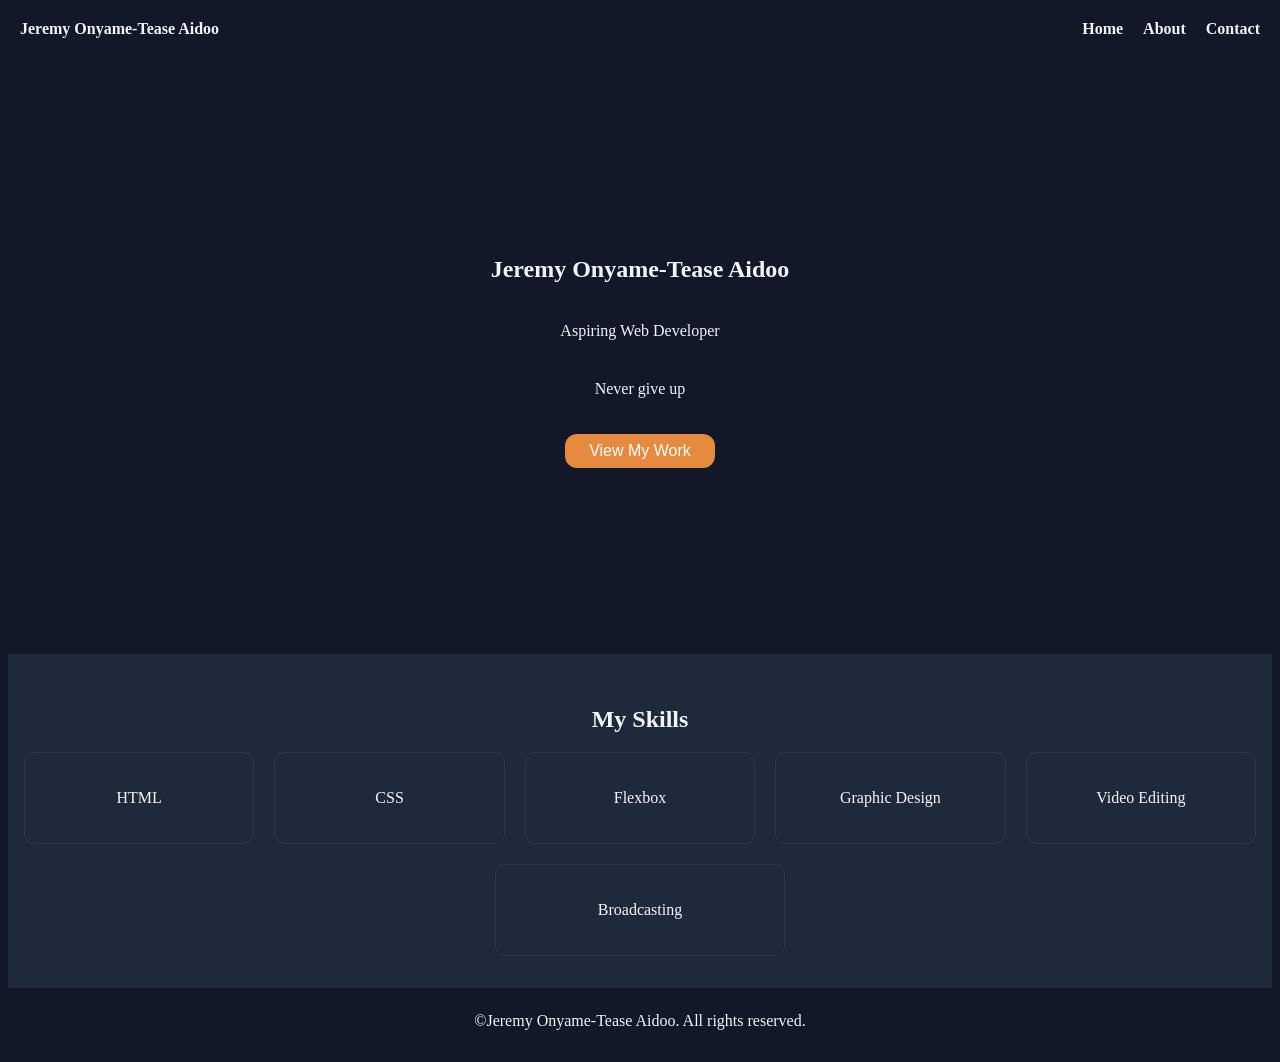
<file: index.html>
<!DOCTYPE html>
<html lang="en">
<head>
    <meta charset="UTF-8">
    <meta name="viewport" content="width=device-width, initial-scale=1.0">
    <title>My Portfolio</title>
    <link rel="stylesheet" href="style.css">
</head>
<body>
    <header>
        <nav>
            <p class="name">Jeremy Onyame-Tease Aidoo</p>
            <ul class="nav-container">
                <li><a href="index.html">Home</a></li>
                <li><a href="about.html">About</a></li>
                <li><a href="contact.html">Contact</a></li>
            </ul>
        </nav>
    </header>

    <main>
        <section id="home">
        <h1 id="main-title">Jeremy Onyame-Tease Aidoo</h1>
        <p class="intro">Aspiring Web Developer</p>
        <p>Never give up</p>
        <button id="hero-btn">View My Work</button>
        </section>

        <section id="skills">
            <h2>My Skills</h2>
            <div class="skills-container">
            <div class="card">
            <p>HTML</p>
            </div>

            <div class="card">
            <p>CSS</p>
            </div>

            <div class="card">
            <p>Flexbox</p>
            </div>

            <div class="card">
            <p> Graphic Design</p>
            </div>

            <div class="card">
            <p>Video Editing</p>
            </div>

            <div class="card">
            <p> Broadcasting</p>
            </div>

            </div>
        </section>
    </main>

    <footer>
        &copy;Jeremy Onyame-Tease Aidoo. All rights reserved.
    </footer>
    
</body>
</html>
</file>
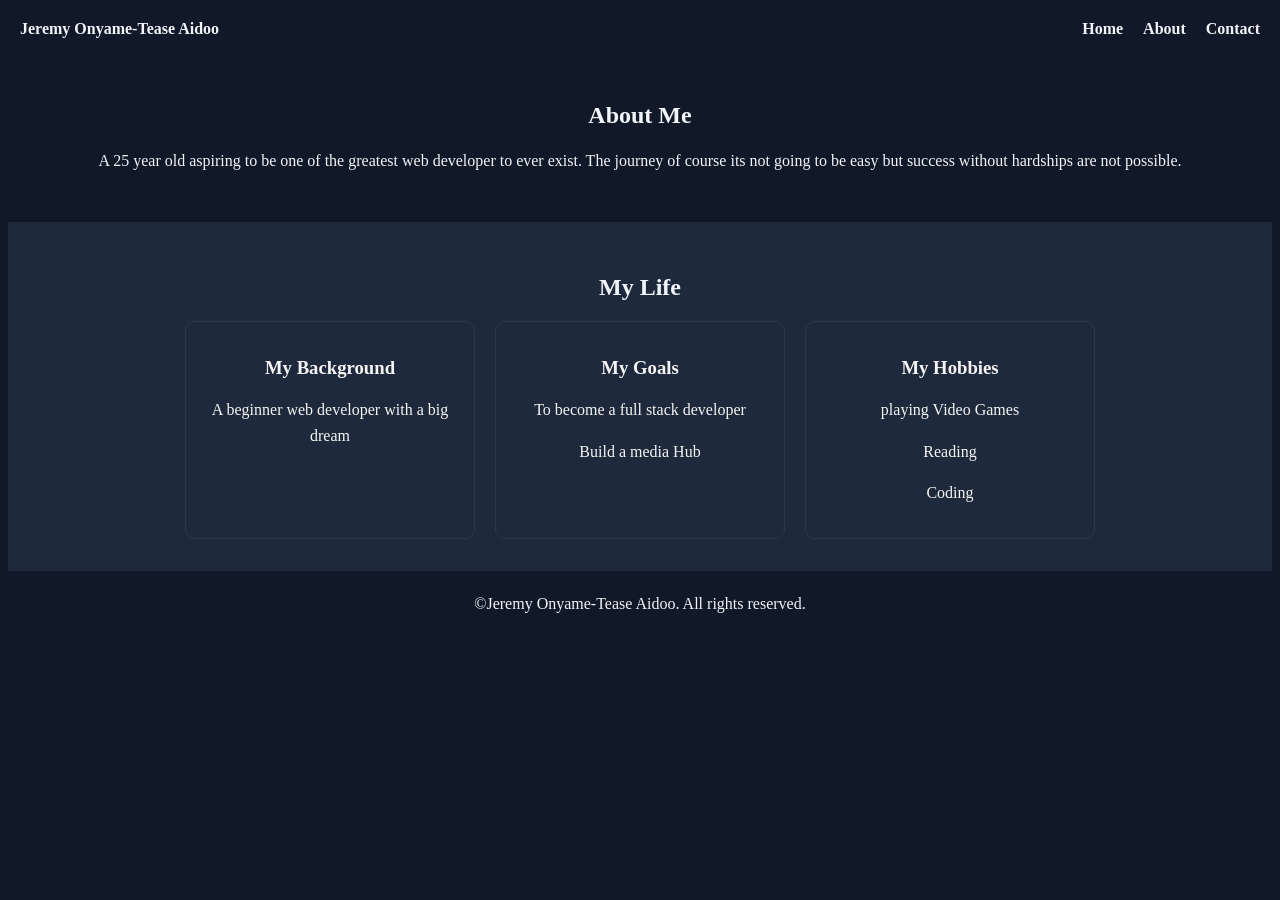
<file: about.html>
<!DOCTYPE html>
<html lang="en">
<head>
    <meta charset="UTF-8">
    <meta name="viewport" content="width=device-width, initial-scale=1.0">
    <title>About</title>
    <link rel="stylesheet" href="style.css">
</head>
<body>
    <header>
        <nav>
            <p class="name">Jeremy Onyame-Tease Aidoo</p>
            <ul class="nav-container">
                <li><a href="index.html">Home</a></li>
                <li><a href="about.html">About</a></li>
                <li><a href="contact.html">Contact</a></li>
            </ul>
        </nav>
    </header>

    <main>
        <section id="about-me">
          <h1>About Me</h1>
          <p>A 25 year old aspiring to be one of the greatest web developer to ever exist. The journey of course its not going to be easy but success without hardships are not possible.</p>
          </section>
          <section id="my-life">
          <h2>My Life</h2>
          <div class="my-life-container">
          <div class="card">
          <h3> My Background</h3>
          <p>A beginner web developer with a big dream</p>
          </div>

        <div class="card">
          <h3>My Goals</h3>
          <p>To become a full stack developer</p>
          <p>Build a media Hub</p>
          </div>

          <div class="card">
          <h3>My Hobbies</h3>
          <p>playing Video Games</p>
          <p>Reading</p>
          <p>Coding</p>
          </div>

          </div>
        </section>
    </main>

    <footer>
            &copy;Jeremy Onyame-Tease Aidoo. All rights reserved.
    </footer>

</body>
</html>
</file>
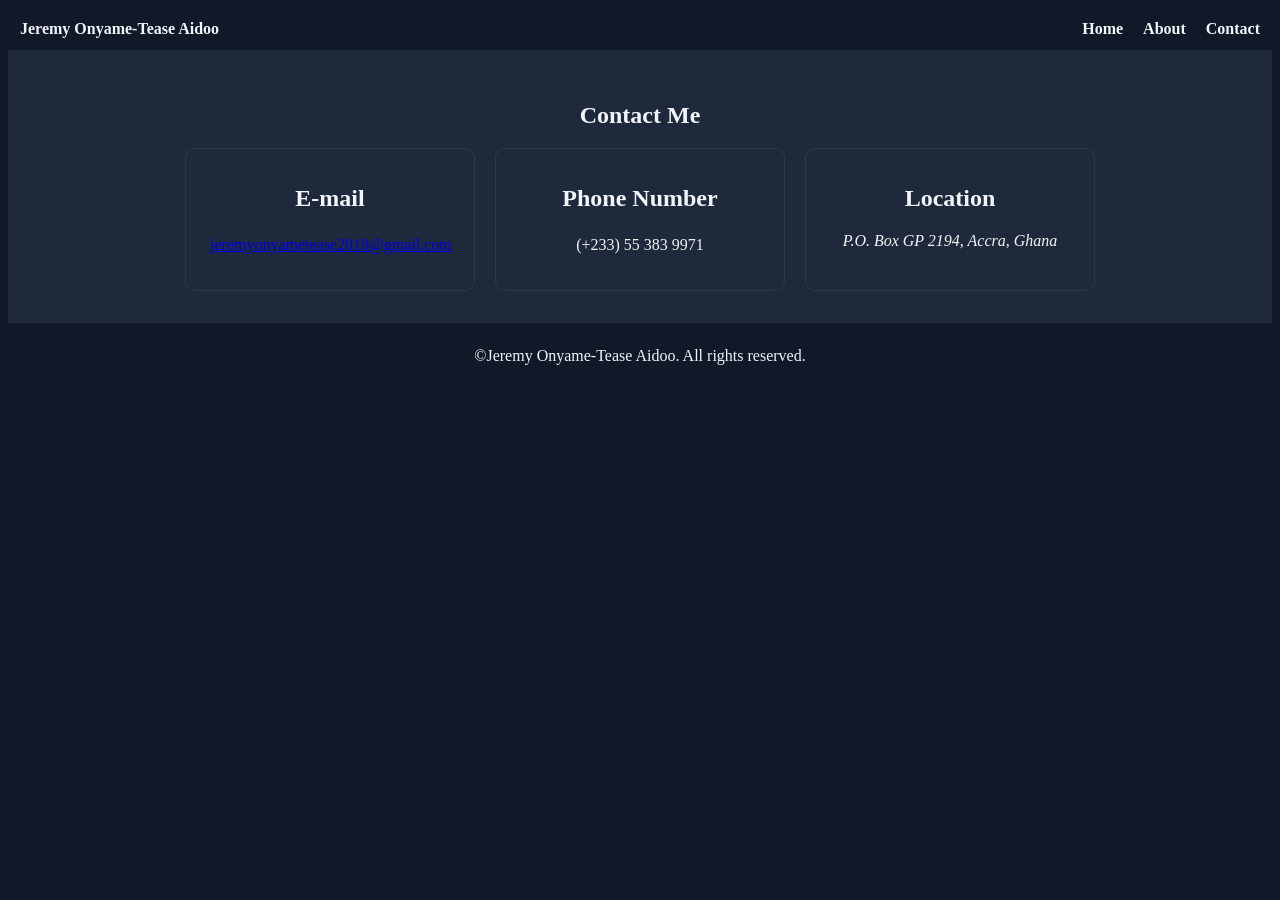
<file: contact.html>
<!DOCTYPE html>
<html lang="en">
<head>
    <meta charset="UTF-8">
    <meta name="viewport" content="width=device-width, initial-scale=1.0">
    <title>Contact</title>
    <link rel="stylesheet" href="style.css">
</head>
<body>
    <header>
        <nav>
            <p class="name">Jeremy Onyame-Tease Aidoo</p>
            <ul class="nav-container">
                <li><a href="index.html">Home</a></li>
                <li><a href="about.html">About</a></li>
                <li><a href="contact.html">Contact</a></li>
            </ul>
        </nav>
    </header>

    <main>
        <section id="reach">
         <h1>Contact Me</h1>
            <div class="reach-container">
                <div class="card">
                    <h2>E-mail</h2>
                    <p><a href="mailto:jeremyonyametease2018@gmail.com">jeremyonyametease2018@gmail.com</a></p>
                </div>

            <div class="card">
                <h2>Phone Number</h2>
                <p>(+233) 55 383 9971</p>
            </div>

            <div class="card">
                <h2>Location</h2>
                <address>P.O. Box GP 2194, Accra, Ghana</address>
            </div>

            </div>
        </section>
    </main>

      <footer>
              &copy;Jeremy Onyame-Tease Aidoo. All rights reserved.
    </footer>

    
</body>
</html>
</file>
<file: style.css>
body{
    background-color: #111827;
    color: #f5f5f5;
    font-size: 1rem;
}

nav{
    background-color:#111827;
    color: #F1F5F9;
    padding: 8px 12px;
    display: flex;
    justify-content: space-between;
    align-items: center;
    
}

.nav-container{
    display: flex;
    gap: 20px;
    flex-wrap: wrap;
    margin: 0;
    padding: 0;
    list-style: none;
}

nav a{
    color: #F1F5F9;
    text-decoration: none;
    font-weight: bold;
}

nav a:hover{
    color: #E68A3F;
}

p{
    line-height: 1.6;
}

h1, h2 {
    color: #F1F5F9;
}

#home{
    background-color:#111827;
    color: #F1F5F9;
    padding: 2rem 1rem;
    text-align: center;
    min-height: 60vh;
    font-size: 1rem;
    display: flex;
    flex-direction: column;
    justify-content: center;
    align-items: center;
}

#hero-btn:hover{
    background-color:  #cf7a35;
    color: white;
}

.skills-container{
    display: flex;
    justify-content: center;
    gap: 20px;
    flex-wrap: wrap;   
}

#skills{
    background-color: #1E293B;
    padding:  2rem 1rem;
    text-align: center;
}

.card{
    background-color: #1E293B;
    color: #f5f5f5; 
    padding: 16px 24px;
    border-radius: 10px;
    flex: 1;
    max-width: 240px;
    min-width: 140px;
    text-align: center;
    border: 0.5px solid #2d3748;
}

.card:hover{
    background-color: #E68A3F;
    color: white;
}

footer {
    text-align: center;
    padding: 24px 32px;
    background-color:#111827;
    color: #F1F5F9;
}


.my-life-container{
    display: flex;
    justify-content: center;
    gap: 20px;
    flex-wrap: wrap;
}

#my-life{
    background-color: #1E293B;
    padding:  2rem 1rem;
    text-align: center;
}

#about-me{
    background-color: #111827;
    color: #F1F5F9;
    padding:  2rem 1rem;
    text-align: center;
}

.reach-container{
    display: flex;
    justify-content: center;
    gap: 20px;
    flex-wrap: wrap;
}

#reach{
    background-color:  #1E293B;
    padding:  2rem 1rem;
    text-align: center;
}

.name {
    color: #F1F5F9;
    font-weight: bold;
    margin: 0;
}

#hero-btn {
    background-color: #E68A3F;
    color: white;
    padding: 0.5rem 1.5rem;
    border: none;
    border-radius: 0.75rem;
    font-size: 1rem;
    cursor: pointer;
    margin-top: 1rem;
}

@media (max-width: 768px) {

    /* Fix navbar */
    nav {
        flex-direction: column;
        align-items: flex-start;
        gap: 8px;
        padding: 0.75rem 1rem;
    }

    .name {
        font-size: 0.875rem;
    }

    /* Fix skills cards */
    .skills-container {
        flex-direction: column;
        align-items: center;
    }

    .card {
        width: 100%;
        max-width: 100%;
    }

    /* Fix hero padding */
    #home {
        padding: 2rem 1rem;
    }

    /* Fix section padding */
    #skills, #about-me, #my-life, #reach {
        padding: 2rem 1rem;
    }

}
</file>
